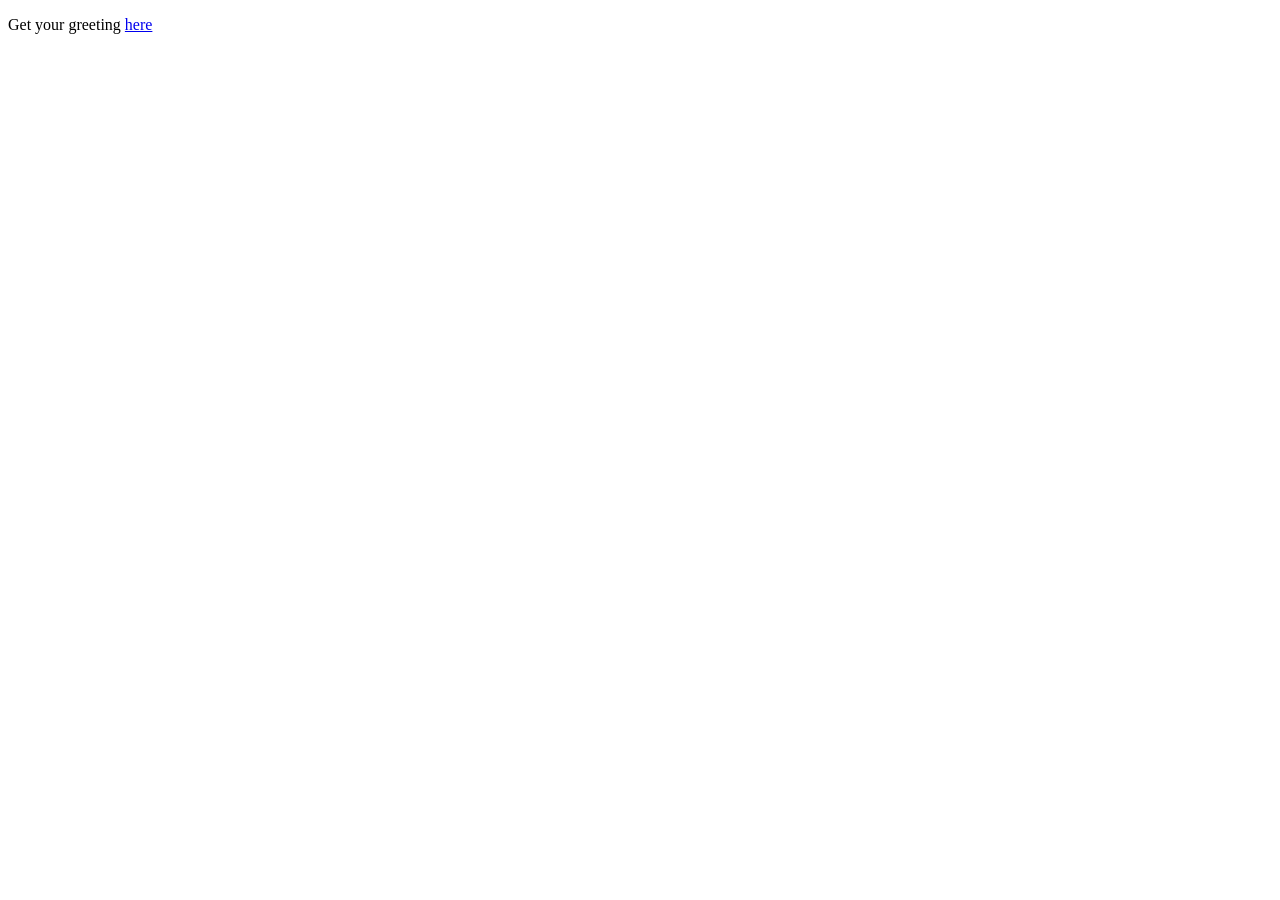
<file: src/main/resources/static/index.html>
<!DOCTYPE html>
<html lang="en">
<head>
    <meta charset="UTF-8">
    <meta http-equiv="X-UA-Compatible" content="IE=edge">
    <meta name="viewport" content="width=i, initial-scale=1.0">
    <title>Getting Started</title>
</head>
<body>
    <p>Get your greeting <a href="/hello">here</a></p>
</body>
</html>
</file>
